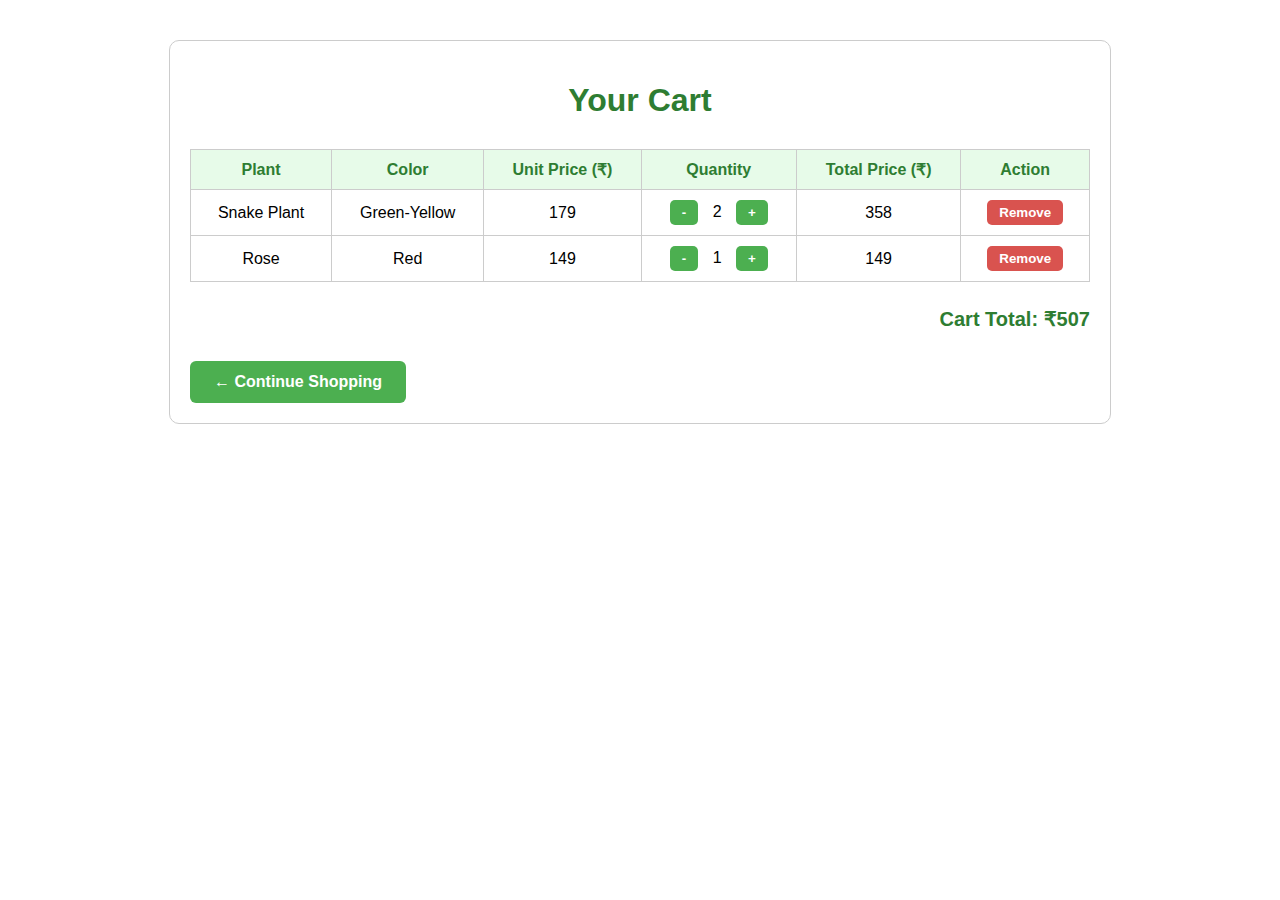
<file: add-to-cart.html>
<!DOCTYPE html>
<html lang="en">
<head>
  <meta charset="UTF-8" />
  <title>Green Bloom Nursery - Cart</title>
  <style>
    body {
      font-family: Arial, sans-serif;
      background-color: #f6fff5;
      max-width: 900px;
      margin: 40px auto;
      padding: 20px;
      border: 1px solid #ccc;
      border-radius: 10px;
      background: white;
    }
    h1 {
      color: #2e7d32;
      text-align: center;
      margin-bottom: 30px;
    }
    table {
      width: 100%;
      border-collapse: collapse;
      margin-bottom: 25px;
    }
    th, td {
      border: 1px solid #ccc;
      padding: 10px 15px;
      text-align: center;
    }
    th {
      background-color: #e7fbe9;
      color: #2e7d32;
    }
    .btn {
      background-color: #4caf50;
      color: white;
      border: none;
      padding: 5px 12px;
      cursor: pointer;
      font-weight: bold;
      border-radius: 5px;
      transition: background-color 0.3s;
    }
    .btn:hover {
      background-color: #388e3c;
    }
    .remove-btn {
      background-color: #d9534f;
    }
    .remove-btn:hover {
      background-color: #b52b27;
    }
    .total {
      font-size: 20px;
      font-weight: bold;
      text-align: right;
      margin-top: 10px;
      color: #2e7d32;
    }
    .empty-cart {
      text-align: center;
      color: #777;
      font-size: 18px;
      margin-top: 50px;
    }
    .back-link {
      display: inline-block;
      margin-top: 30px;
      background-color: #4caf50;
      color: white;
      padding: 12px 24px;
      text-decoration: none;
      border-radius: 6px;
      font-weight: bold;
      text-align: center;
    }
    .back-link:hover {
      background-color: #388e3c;
    }
  </style>
</head>
<body>

  <h1>Your Cart</h1>

  <table id="cartTable">
    <thead>
      <tr>
        <th>Plant</th>
        <th>Color</th>
        <th>Unit Price (₹)</th>
        <th>Quantity</th>
        <th>Total Price (₹)</th>
        <th>Action</th>
      </tr>
    </thead>
    <tbody id="cartBody">
      <!-- Cart items will be dynamically inserted here -->
    </tbody>
  </table>

  <div id="cartTotal" class="total"></div>

  <div id="emptyMessage" class="empty-cart" style="display:none;">
    Your cart is empty.
  </div>

  <a href="plants.html" class="back-link">← Continue Shopping</a>

  <script>
    // Sample cart data (replace or integrate with your actual cart logic)
    let cart = [
      {
        name: 'Snake Plant',
        color: 'Green-Yellow',
        price: 179,
        quantity: 2
      },
      {
        name: 'Rose',
        color: 'Red',
        price: 149,
        quantity: 1
      }
    ];

    const cartBody = document.getElementById('cartBody');
    const cartTotalDiv = document.getElementById('cartTotal');
    const emptyMessage = document.getElementById('emptyMessage');

    function renderCart() {
      cartBody.innerHTML = '';

      if (cart.length === 0) {
        document.getElementById('cartTable').style.display = 'none';
        cartTotalDiv.style.display = 'none';
        emptyMessage.style.display = 'block';
        return;
      } else {
        document.getElementById('cartTable').style.display = '';
        cartTotalDiv.style.display = '';
        emptyMessage.style.display = 'none';
      }

      let total = 0;

      cart.forEach((item, index) => {
        const itemTotal = item.price * item.quantity;
        total += itemTotal;

        const tr = document.createElement('tr');

        tr.innerHTML = `
          <td>${item.name}</td>
          <td>${item.color}</td>
          <td>${item.price}</td>
          <td>
            <button class="btn" onclick="changeQuantity(${index}, -1)">-</button>
            <span style="margin: 0 10px;">${item.quantity}</span>
            <button class="btn" onclick="changeQuantity(${index}, 1)">+</button>
          </td>
          <td>${itemTotal}</td>
          <td><button class="btn remove-btn" onclick="removeItem(${index})">Remove</button></td>
        `;

        cartBody.appendChild(tr);
      });

      cartTotalDiv.textContent = `Cart Total: ₹${total}`;
    }

    function changeQuantity(index, delta) {
      const newQty = cart[index].quantity + delta;
      if (newQty < 1) return;
      cart[index].quantity = newQty;
      renderCart();
    }

    function removeItem(index) {
      cart.splice(index, 1);
      renderCart();
    }

    // Initial render
    renderCart();
  </script>

</body>
</html>
</file>
